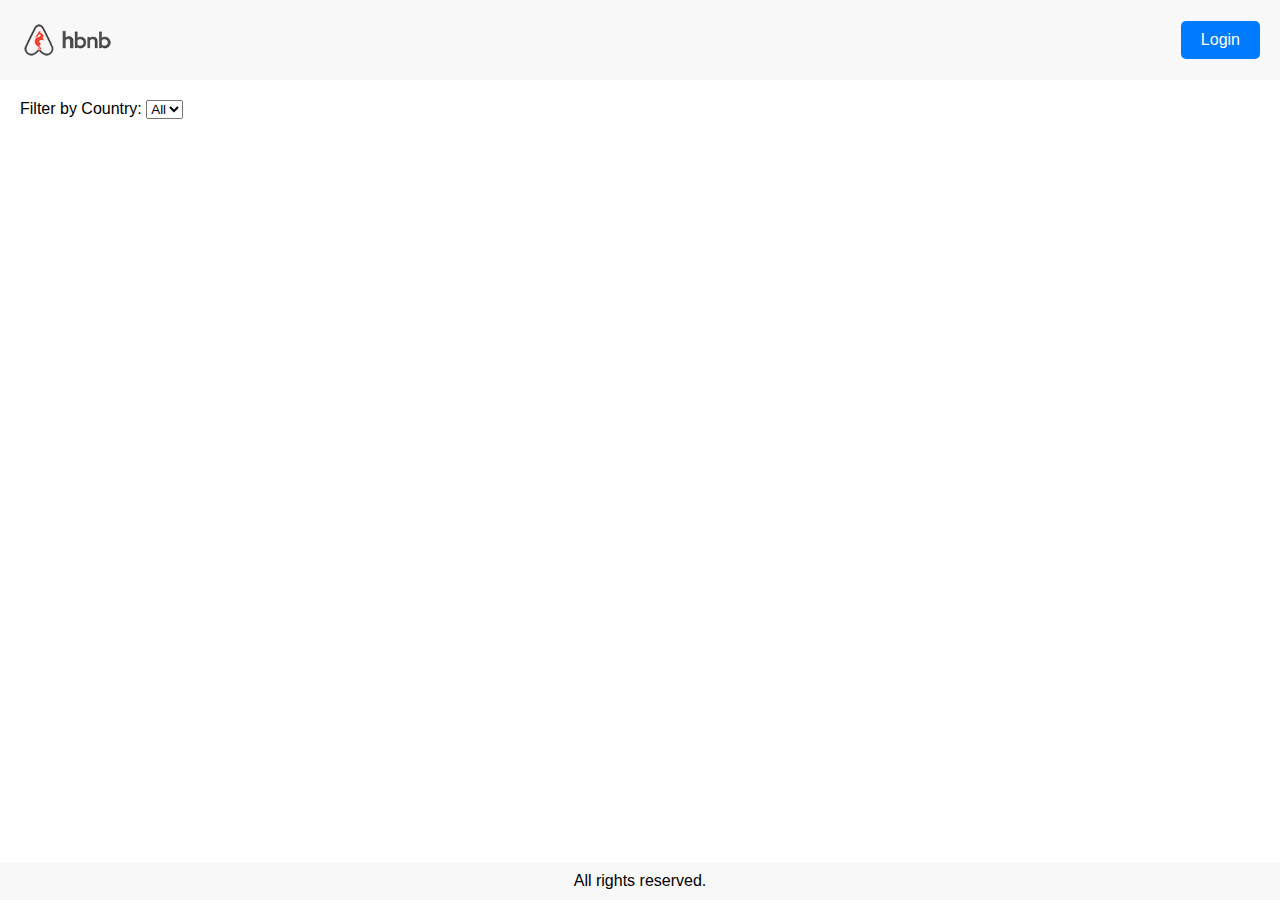
<file: index.html>
<!DOCTYPE html>
<html lang="en">
<head>
    <meta charset="UTF-8">
    <meta name="viewport" content="width=device-width, initial-scale=1.0">
    <title>List of Places</title>
    <link rel="stylesheet" href="styles.css">
</head>
<body>
    <header>
        <img src="logo.png" alt="Logo" class="logo">
        <nav>
            <a href="login.html" id="login-link" class="login-button">Login</a>
        </nav>
    </header>
    <main>
        <section id="filter">
            <label for="country-filter">Filter by Country:</label>
            <select id="country-filter">
                <option value="">All</option>
                <!-- Options will be populated dynamically -->
            </select>
        </section>
        <section id="places-list" class="places-list">
            <!-- List of places will be populated dynamically -->
        </section>
    </main>
    <footer>
        <p>All rights reserved.</p>
    </footer>
    <script src="scripts.js"></script>
</body>
</html>
</file>
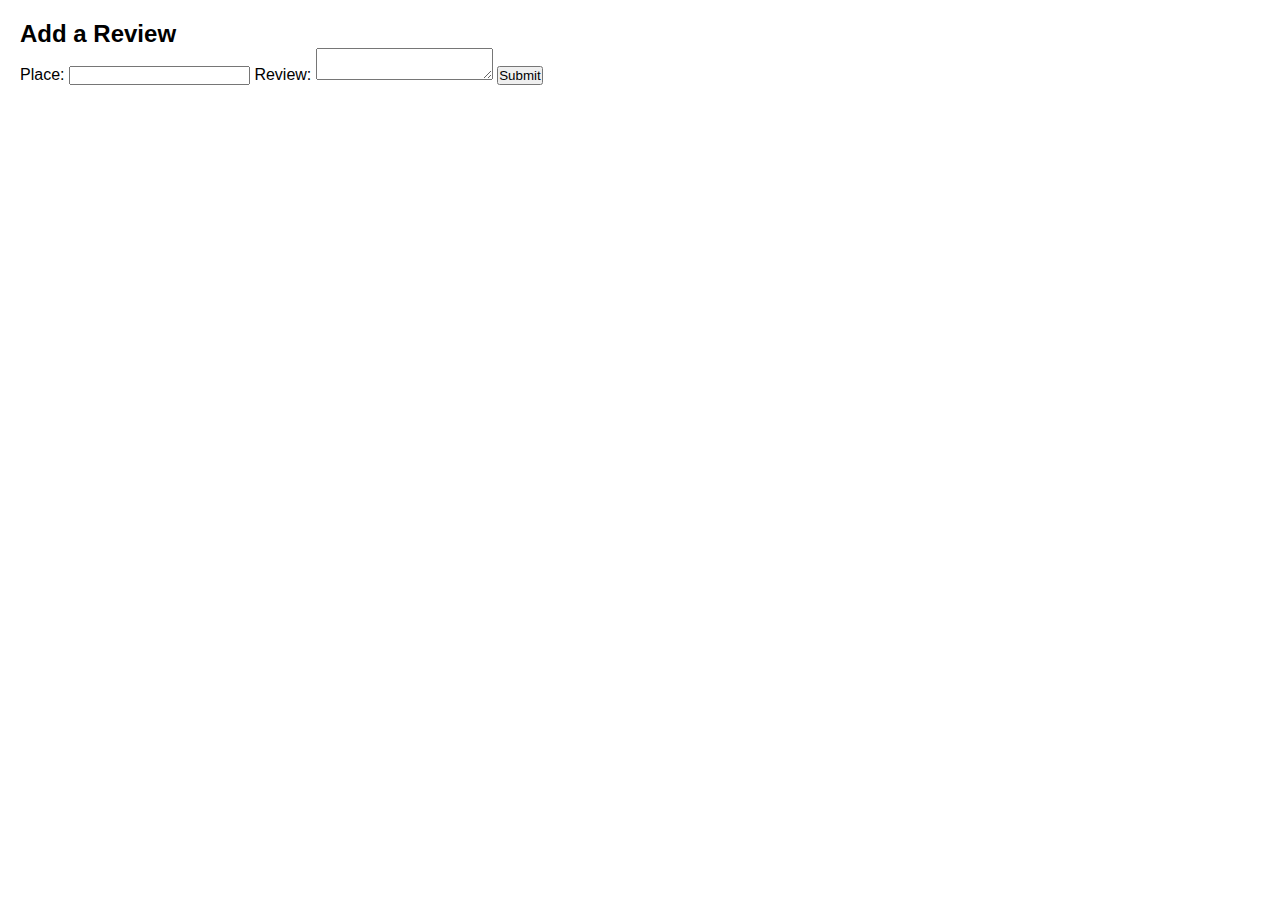
<file: add_review.html>
<!DOCTYPE html>
<html lang="en">
<head>
    <meta charset="UTF-8">
    <meta name="viewport" content="width=device-width, initial-scale=1.0">
    <title>Add Review</title>
    <link rel="stylesheet" href="styles.css">
</head>
<body>
    <main>
        <form id="review-form">
            <h2>Add a Review</h2>
            <label for="place">Place:</label>
            <input type="text" id="place" name="place" readonly>
            
            <label for="review">Review:</label>
            <textarea id="review" name="review" required></textarea>
            
            <button type="submit">Submit</button>
        </form>
    </main>
    <script src="scripts.js"></script>
</body>
</html>
</file>
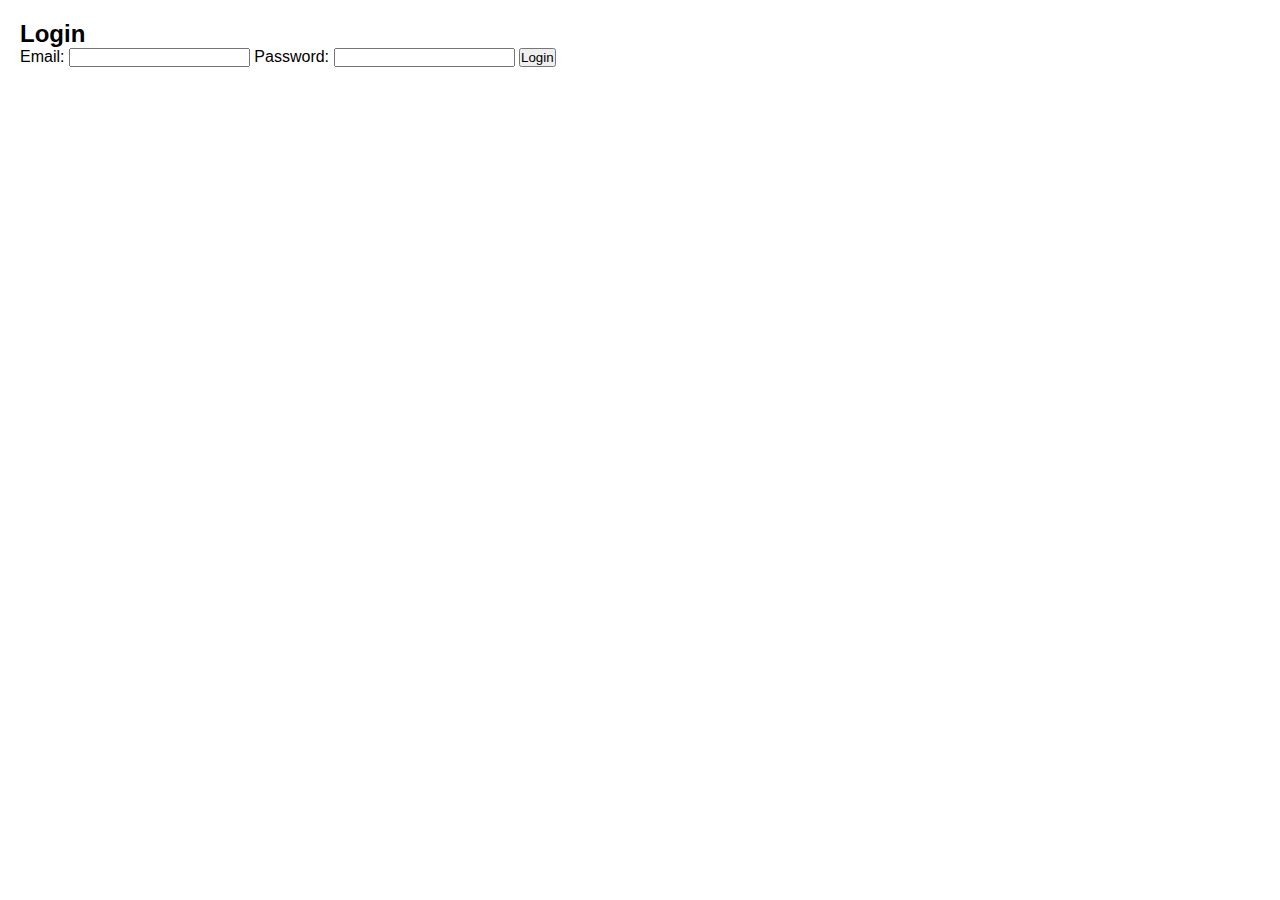
<file: login.html>
<!DOCTYPE html>
<html lang="en">
<head>
    <meta charset="UTF-8">
    <meta name="viewport" content="width=device-width, initial-scale=1.0">
    <title>Login</title>
    <link rel="stylesheet" href="styles.css">
</head>
<body>
    <main>
        <form id="login-form">
            <h2>Login</h2>
            <label for="email">Email:</label>
            <input type="email" id="email" name="email" required>
            
            <label for="password">Password:</label>
            <input type="password" id="password" name="password" required>
            
            <button type="submit">Login</button>
        </form>
    </main>
    <script src="scripts.js"></script>
</body>
</html>
</file>
<file: styles.css>
/* 
  This is a SAMPLE File to get you started. Follow the instructions on the project to complete the tasks. 
  You'll probably need to override some of theese styles.
*/

* {
    box-sizing: border-box;
    margin: 0;
    padding: 0;
    font-family: Arial, sans-serif;
}

body {
    font-family: Arial, sans-serif;
    margin: 0;
    padding: 0;
    display: flex;
    flex-direction: column;
    min-height: 100vh;
}

header {
    display: flex;
    justify-content: space-between;
    align-items: center;
    padding: 20px;
    background-color: #f8f8f8;
}

.logo {
    height: 40px;
}

nav a {
    margin-left: 20px;
    text-decoration: none;
    color: #333;
}

.login-button {
    background-color: #007bff;
    color: #fff;
    padding: 10px 20px;
    text-decoration: none;
    border-radius: 5px;
}

main {
    flex: 1;
    padding: 20px;
}

.place-details {
    display: flex;
    flex-wrap: wrap;
    gap: 20px;
    margin-bottom: 20px;
}

.place-image-large {
    width: 100%;
    max-width: 600px;
    border-radius: 10px;
}

.place-info {
    max-width: 600px;
}

.place-info h2 {
    margin-top: 0;
}

.place-info ul {
    padding-left: 20px;
}

.review-card, .add-review {
    background-color: #fff;
    border: 1px solid #ddd;
    border-radius: 10px;
    margin: 20px 0;
    padding: 10px;
    box-shadow: 0 0 10px rgba(0, 0, 0, 0.1);
}

.review-card p {
    margin: 10px 0;
}

.add-review h2 {
    margin-top: 0;
}

.add-review label {
    display: block;
    margin-top: 10px;
}

.add-review textarea, .add-review input {
    width: 100%;
    padding: 10px;
    margin-top: 5px;
    border: 1px solid #ddd;
    border-radius: 5px;
}

.add-review button {
    margin-top: 10px;
    background-color: #007bff;
    color: #fff;
    padding: 10px 20px;
    border: none;
    border-radius: 5px;
    cursor: pointer;
}

footer {
    text-align: center;
    padding: 10px;
    background-color: #f8f8f8;
}

.error-message {
    color: red;
    display: none;
    margin-top: 10px;
}
</file>
